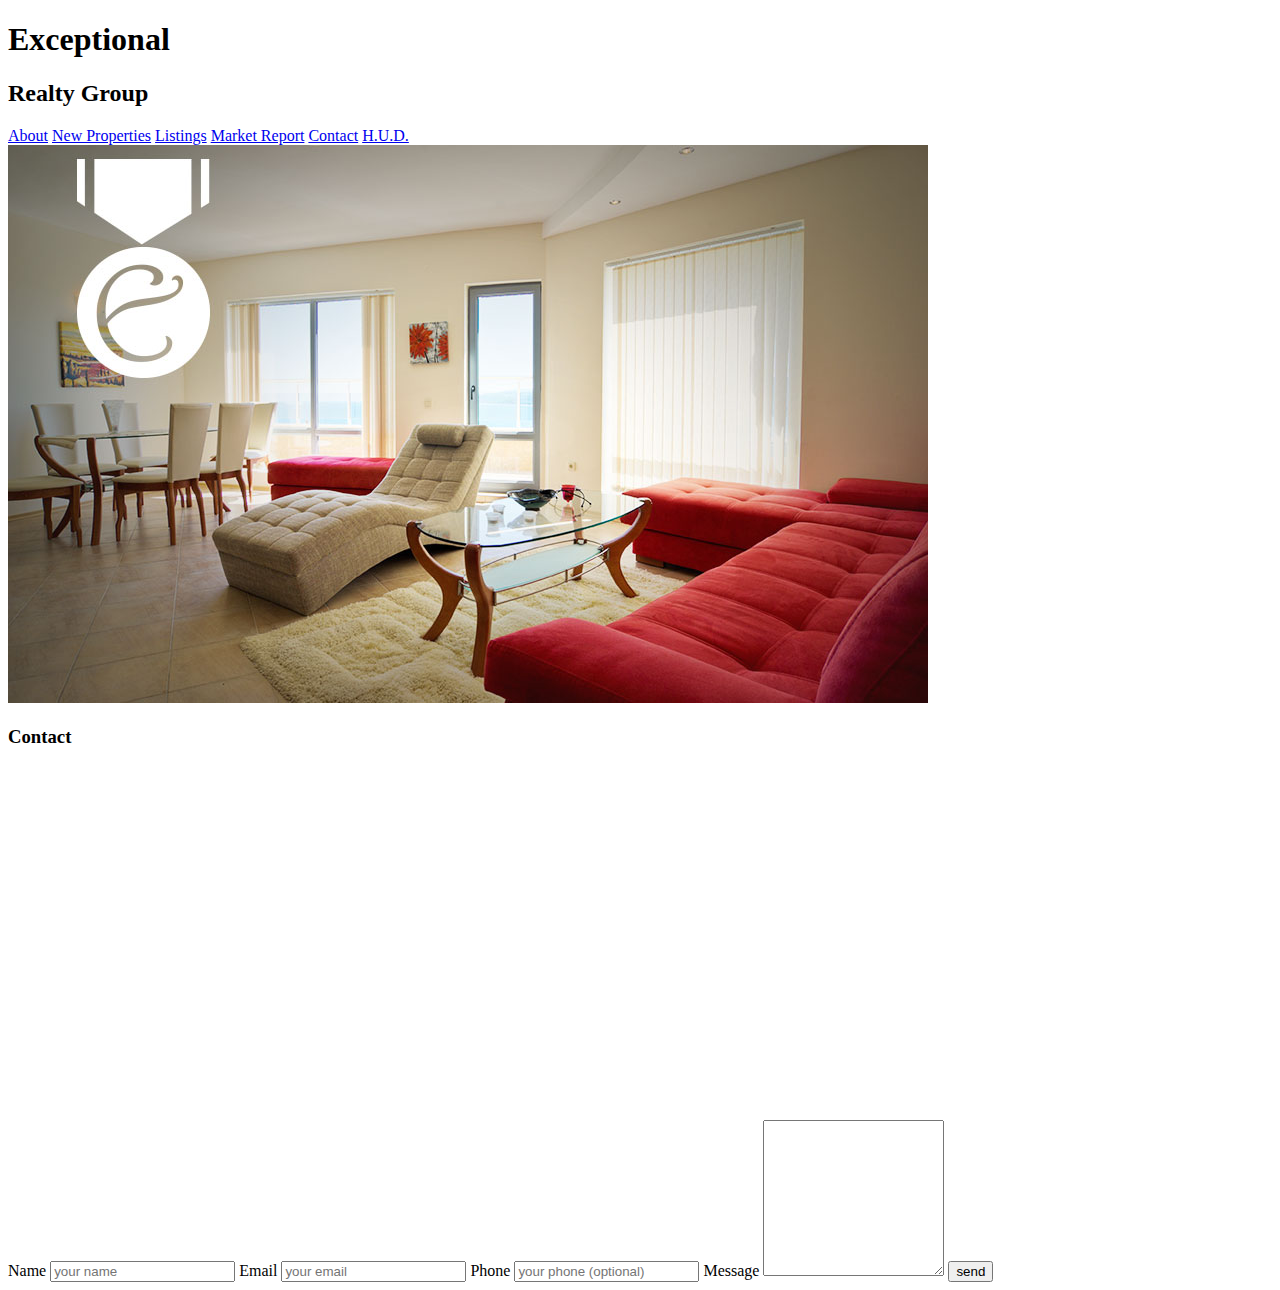
<file: contact.html>
<!DOCTYPE html>
<html lang="en">
<head>
  <meta charset="UTF-8">
  <title>Exceptional Realty Group - Luxury Homes - Contact</title>
</head>
<body>

  <h1>Exceptional</h1>
  <h2>Realty Group</h2>

  <a href="index.html">About</a>
  <a href="new-properties.html">New Properties</a>
  <a href="real-estate-listings.html">Listings</a>
  <a href="market-report.html">Market Report</a>
  <a href="contact.html">Contact</a>
  <a href="http://hud.gov" target='_blank'>H.U.D.</a>
  <img src="images/intro-pic.jpg" alt="a beautiful living room" title="Welcome to Exceptional Realty">

  <h3>Contact</h3>
  
  <!-- Map -->
  <iframe src="https://www.google.com/maps/embed?pb=!1m14!1m12!1m3!1d96708.15276893928!2d-74.03927062688253!3d40.759170359644536!2m3!1f0!2f0!3f0!3m2!1i1024!2i768!4f13.1!5e0!3m2!1sen!2sus!4v1529667315688" width="425" height="350" frameborder="0" style="border:0" allowfullscreen></iframe>
  <!-- Contact Form -->

  <form action="#" method="post">
  <label for="fullname">Name</label>
  <input type="text" id="fullname" name="fullname" placeholder="your name" required>
  <label for="email">Email</label>
  <input type="email" id="email" name="email" placeholder="your email" required>
  <label for="phone">Phone</label>
  <input type="tel" id="phone" name="phone" placeholder="your phone (optional)">
  <label for="message">Message</label>
  <textarea id="message" name="message" rows="10"></textarea>
  <input type="submit" value="send">
</form>

  
</body>
</html>
</file>
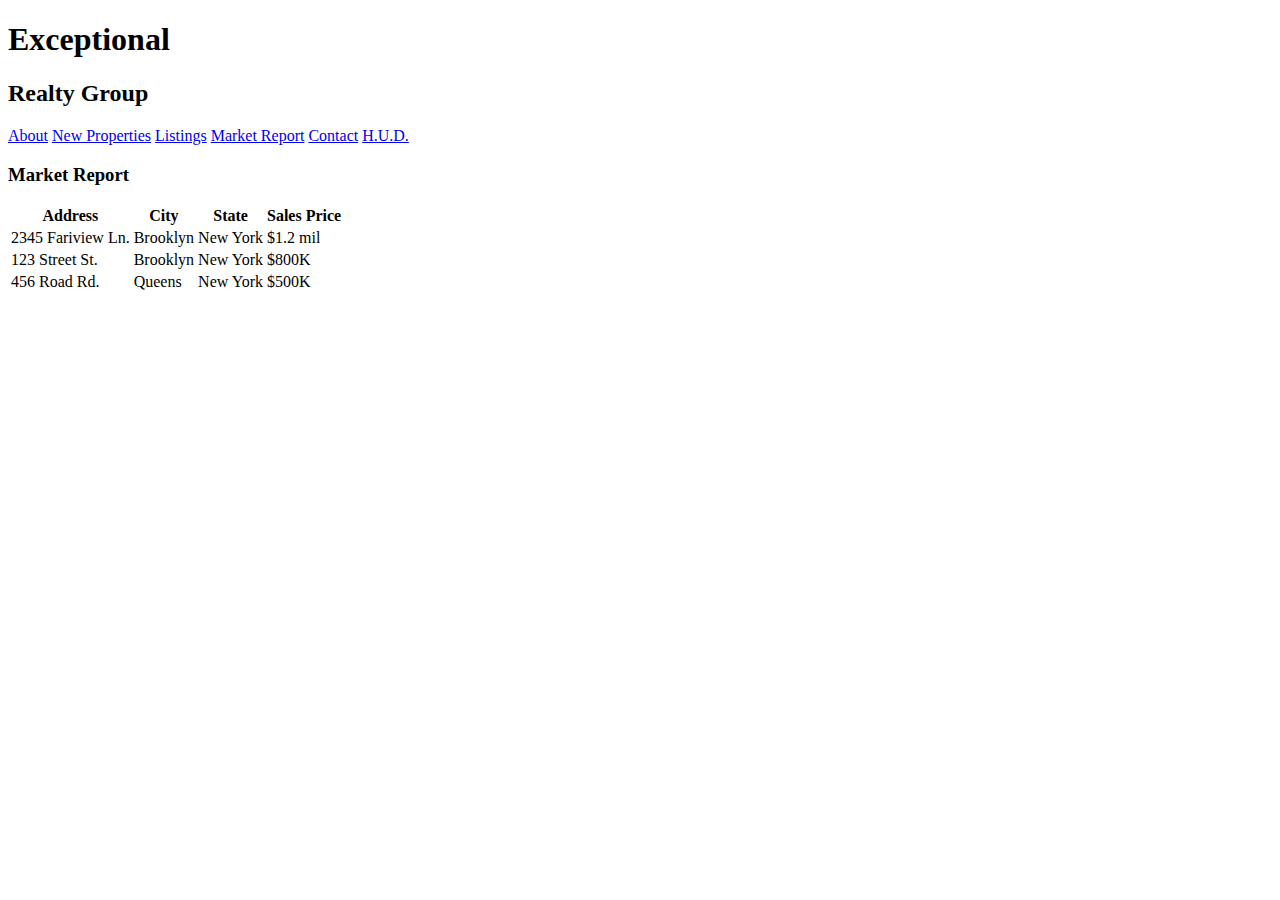
<file: market-report.html>
<!DOCTYPE html>
<html>
<head>
  <title>Exceptional Realty - Luxury Homes - Market Report</title>
</head> 
<body>
  <h1>Exceptional</h1>
  <h2>Realty Group</h2>
  <a href="index.html">About</a>
  <a href="new-properties.html">New Properties</a>
  <a href="real-estate-listings.html">Listings</a>
  <a href="market-report.html">Market Report</a>
  <a href="contact.html">Contact</a>
  <a href="http://hud.gov" target='_blank'>H.U.D.</a>
  <h3>Market Report</h3>
  <table>
    <tr>
      <th>Address</th>
      <th>City</th>
      <th>State</th>
      <th>Sales Price</th>
    </tr>
    <tr>
      <td>2345 Fariview Ln.</td>
      <td>Brooklyn</td>
      <td>New York</td>
      <td>$1.2 mil</td>
    </tr>
    <tr>
      <td>123 Street St.</td>
      <td>Brooklyn</td>
      <td>New York</td>
      <td>$800K</td></tr>
    <tr>
      <td>456 Road Rd.</td>
      <td>Queens</td>
      <td>New York</td>
      <td>$500K</td></tr>
  </table>
</body>
</html>
</file>
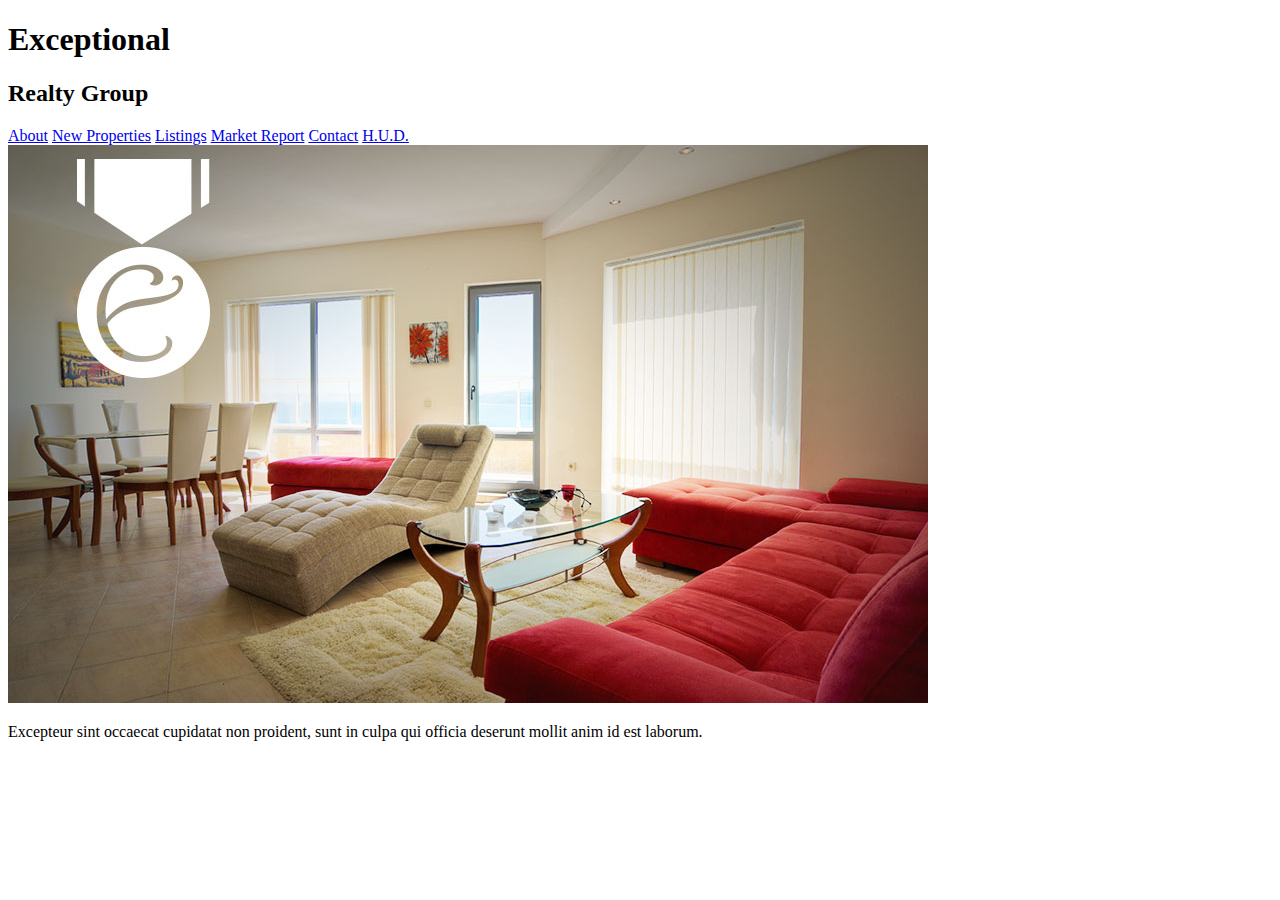
<file: new-properties.html>
<!DOCTYPE html>
<html lang='en'>
<head>
<title>Exceptional Realty Group - Luxury Homes - About</title>

</head>
<body>
  <h1>Exceptional</h1>
  <h2>Realty Group</h2>
  <a href="index.html">About</a>
  <a href="new-properties.html">New Properties</a>
  <a href="real-estate-listings.html">Listings</a>
  <a href="market-report.html">Market Report</a>
  <a href="contact.html">Contact</a>
  <a href="http://hud.gov" target='_blank'>H.U.D.</a>
  <img src="images/intro-pic.jpg" alt="a beautiful living room" title="Welcome to Exceptional Realty">
  <p>Excepteur sint occaecat cupidatat non proident, sunt in culpa qui officia deserunt mollit anim id est laborum.</p>
</body>
</html>
</file>
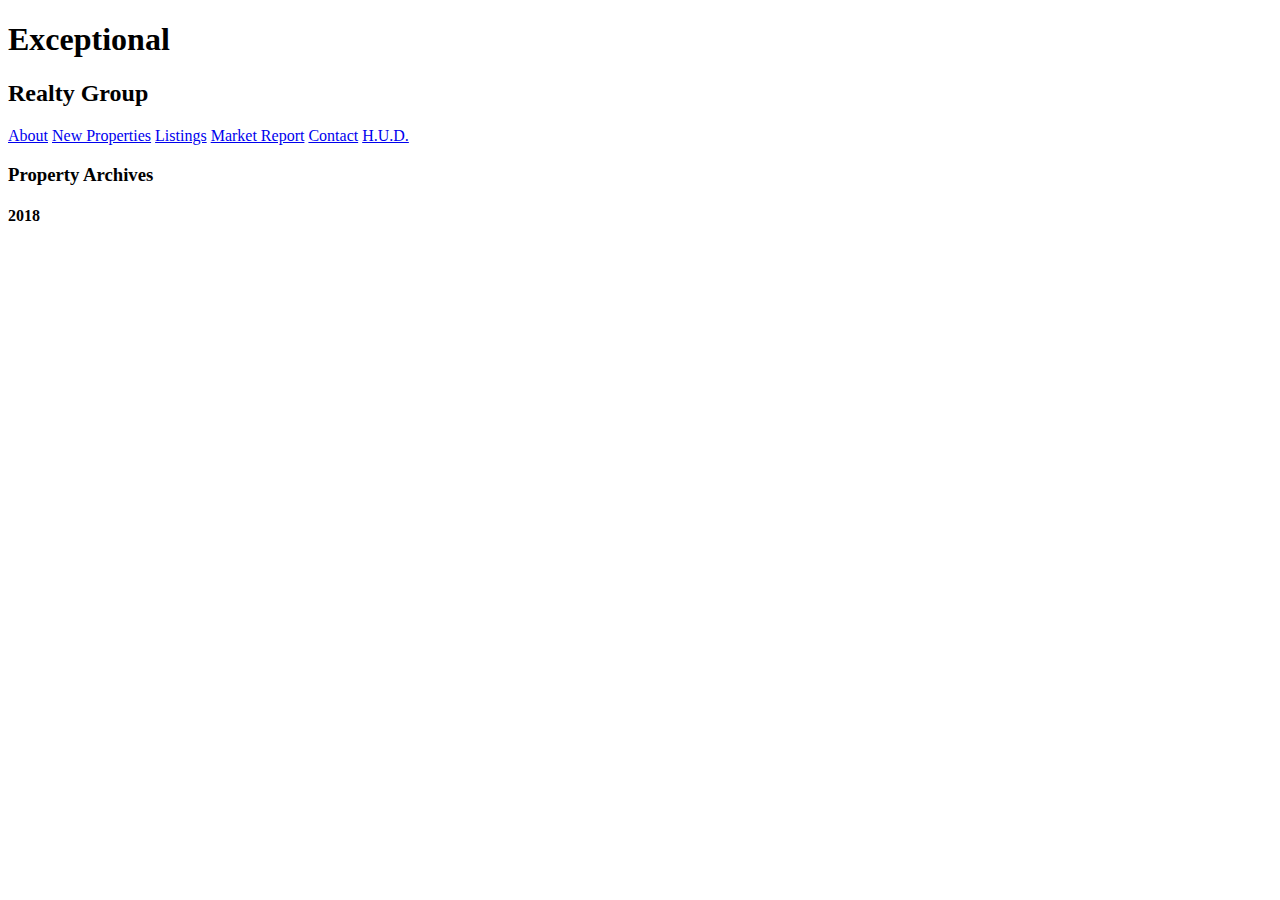
<file: real-estate-listings.html>
<!DOCTYPE html>
<html lang='en'>
<head>
<title>Exceptional Realty Group - Luxury Homes - Listings</title>

</head>
<body>
  <h1>Exceptional</h1>
  <h2>Realty Group</h2>
  <a href="index.html">About</a>
  <a href="new-properties.html">New Properties</a>
  <a href="real-estate-listings.html">Listings</a>
  <a href="market-report.html">Market Report</a>
  <a href="contact.html">Contact</a>
  <a href="http://hud.gov" target='_blank'>H.U.D.</a>
    <h3>Property Archives</h3>
    <h4>2018</h4>
</body>
</html>
</file>
